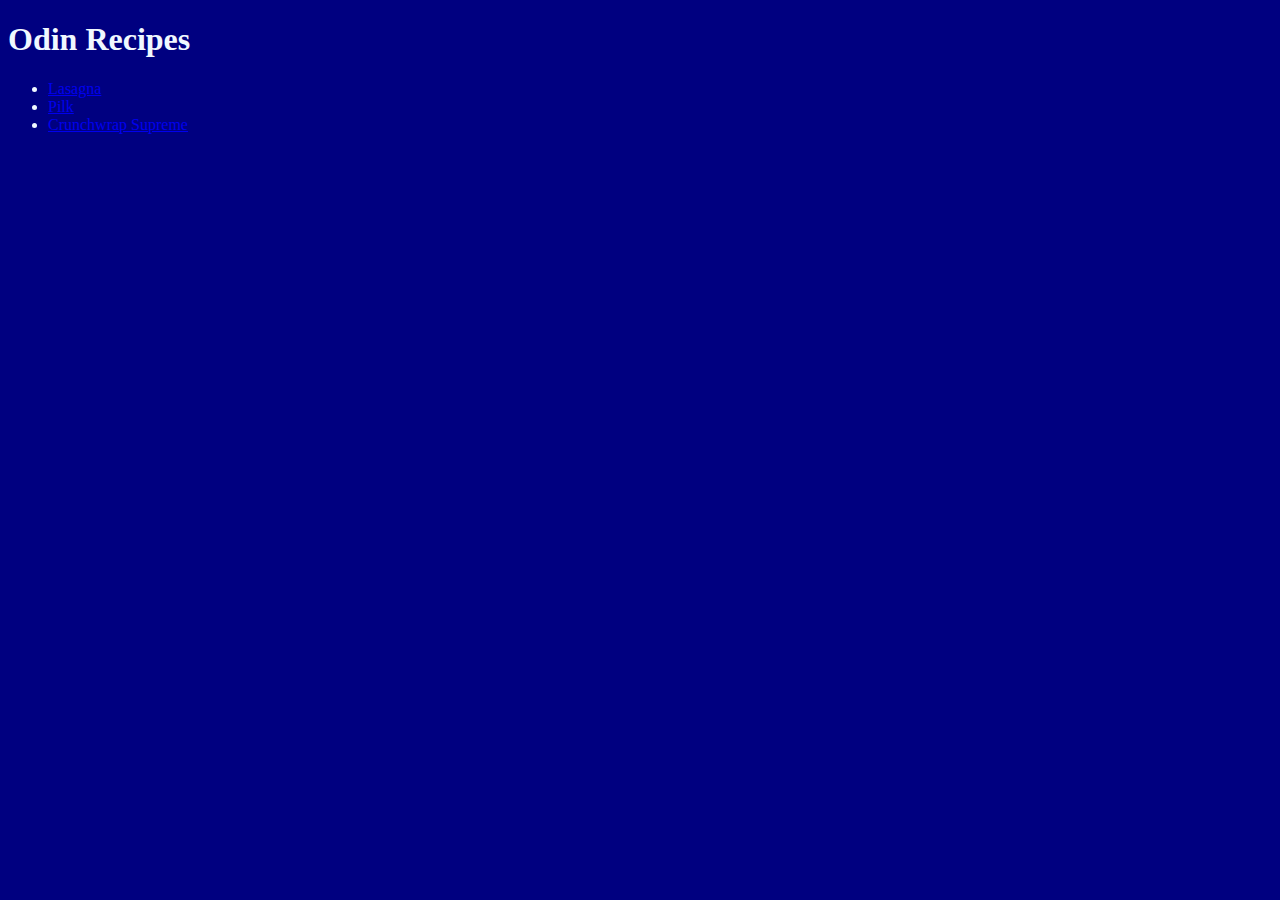
<file: index.html>
<!DOCTYPE html>
<html lang="en">
<head>
    <link rel="stylesheet" href= "style.css">
    <meta charset="UTF-8">
    <meta name="viewport" content="width=device-width, initial-scale=1.0">
    <title>Odin Recipes</title>
</head>
<body>
    <h1>Odin Recipes</h1>
    <ul>
        <li><a href="recipes/lasagna.html"> Lasagna</a></li>
        <li><a href="recipes/pilk.html">Pilk</a></li>
        <li><a href="recipes/crunchwrap-supreme.html"> Crunchwrap Supreme</a></li>
    </ul>
</body>
</html>
</file>
<file: style.css>
body
{
    background-image: url("./images/windows.png");
    height: auto;
    width: auto;

    color:aliceblue;
}
</file>
